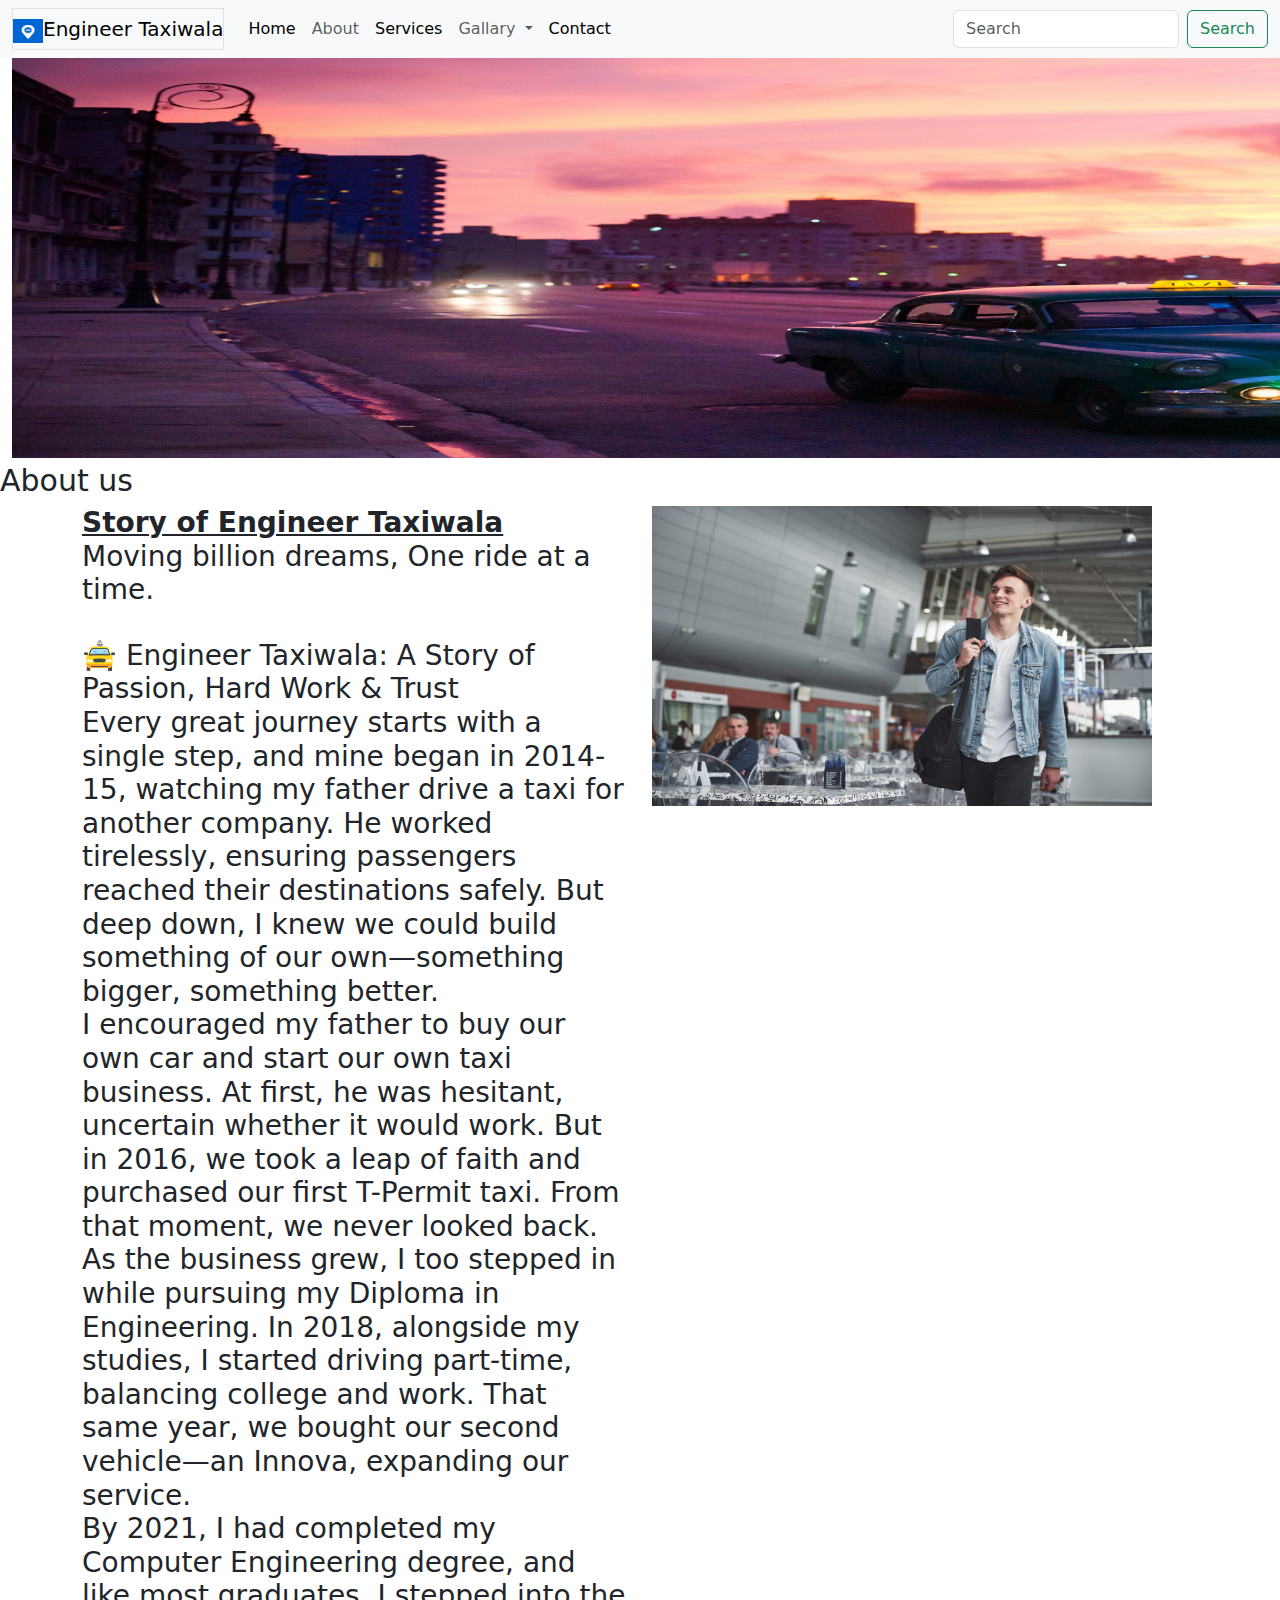
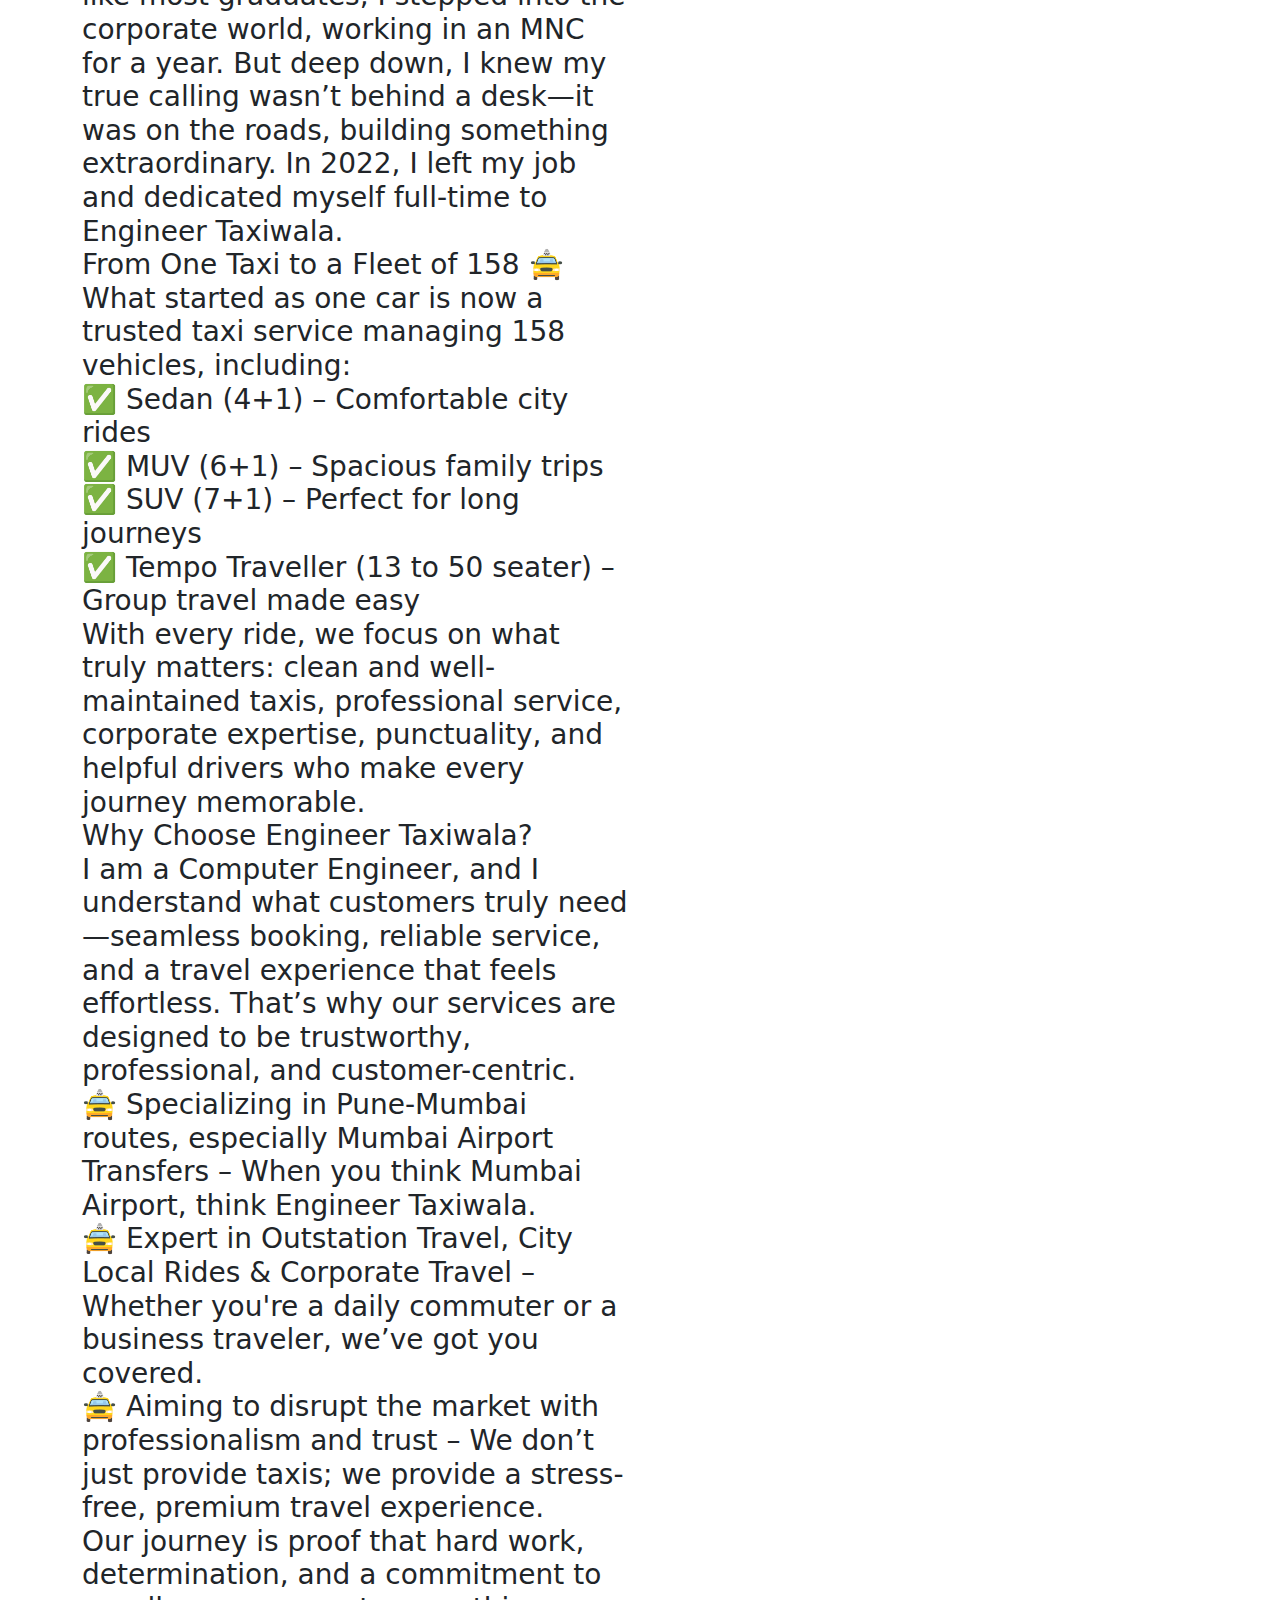
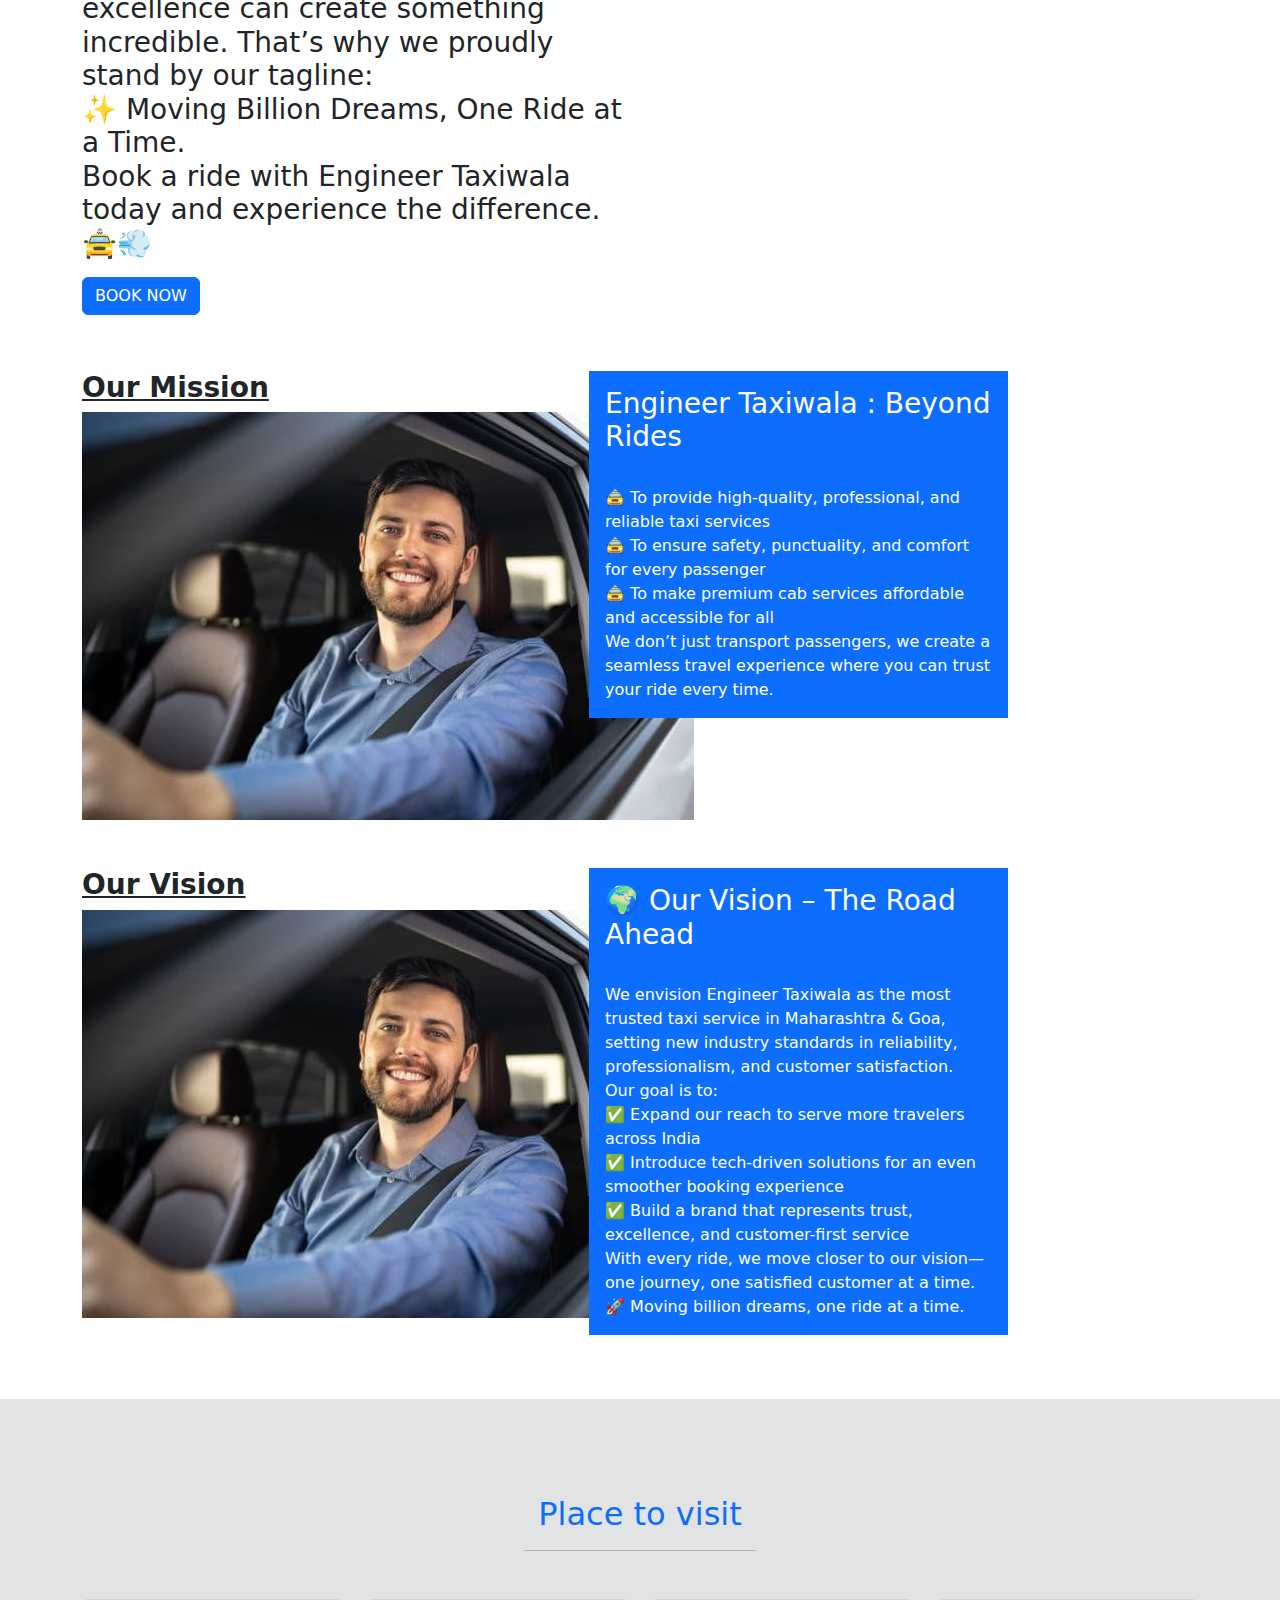
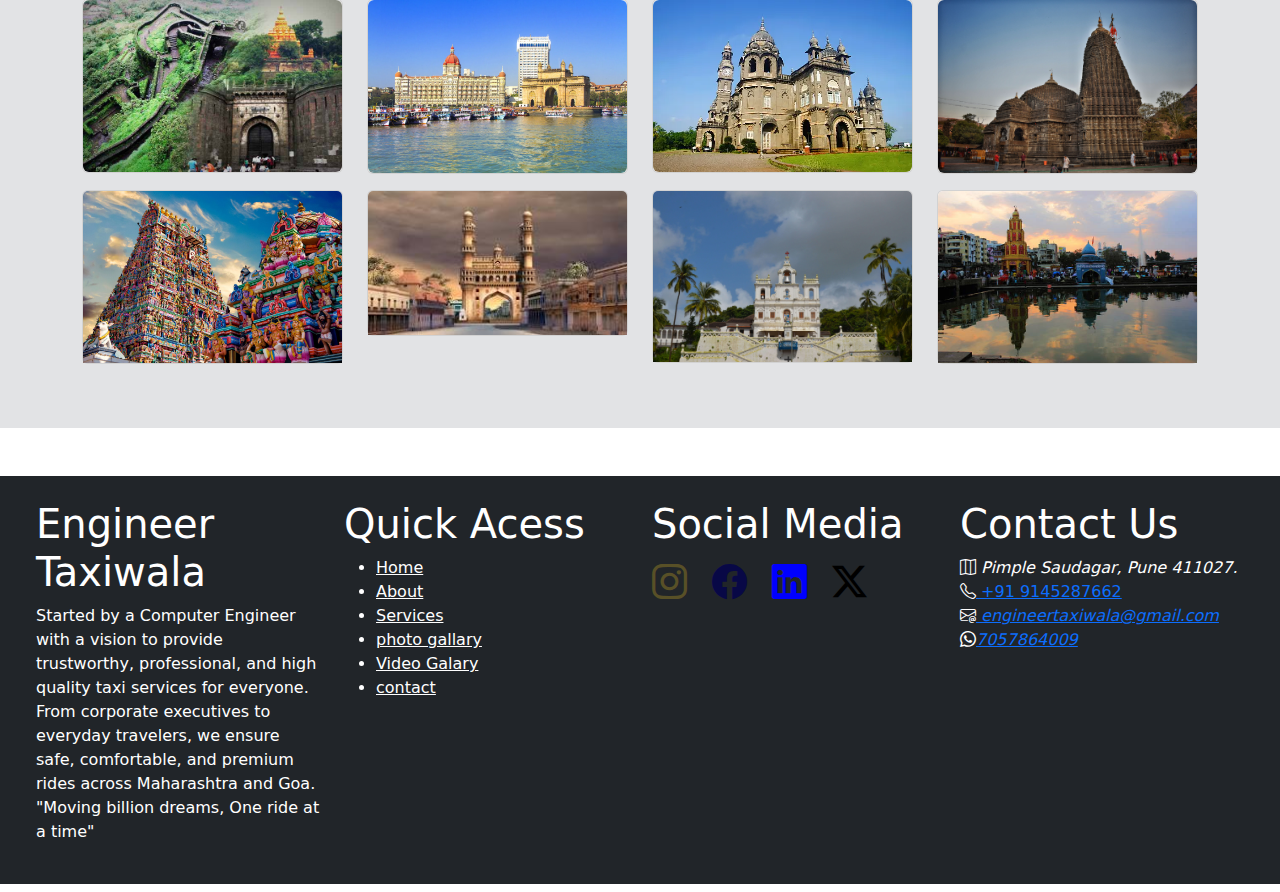
<file: about.html>
<!DOCTYPE html>
<html lang="en">
<head>
    <meta charset="UTF-8">
    <meta name="viewport" content="width=device-width, initial-scale=1.0">
    <title>index</title>
</head>
<body>
    <!DOCTYPE html>
<html lang="en">
<head>
    <meta charset="UTF-8">
    <meta name="viewport" content="width=device-width, initial-scale=1.0">
    <title>Document</title>
    <link href="https://cdn.jsdelivr.net/npm/bootstrap@5.3.3/dist/css/bootstrap.min.css" rel="stylesheet" integrity="sha384-QWTKZyjpPEjISv5WaRU9OFeRpok6YctnYmDr5pNlyT2bRjXh0JMhjY6hW+ALEwIH" crossorigin="anonymous">
    <link rel="stylesheet" href="https://cdn.jsdelivr.net/npm/bootstrap-icons@1.11.3/font/bootstrap-icons.min.css">
    <link rel="stylesheet" href="style.css">

</head>
<body>
    <nav class="navbar navbar-expand-lg bg-body-tertiary">
        <div class="container-fluid">
          <a class="navbar-brand border boarder-double" href="#"><img src="imges/logo.jpg" alt="Bootstrap" width="30" height="24">Engineer Taxiwala</a>

          <button class="navbar-toggler" type="button" data-bs-toggle="collapse" data-bs-target="#navbarSupportedContent" aria-controls="navbarSupportedContent" aria-expanded="false" aria-label="Toggle navigation">
            <span class="navbar-toggler-icon"></span>
          </button>
          <div class="collapse navbar-collapse" id="navbarSupportedContent">
            <ul class="navbar-nav me-auto mb-2 mb-lg-0">
              <li class="nav-item">
                <a class="nav-link active" aria-current="page" href="index.html">Home</a>
              </li>
              <li class="nav-item">
                <a class="nav-link" href="about.html">About</a>
              </li>
              
              <li class="nav-item">
                <a class="nav-link active" aria-current="page" href="services.html">Services</a>
              </li> <li class="nav-item">
                <li class="nav-item dropdown">
                    <a class="nav-link dropdown-toggle" href="#" role="button" data-bs-toggle="dropdown" aria-expanded="false">
                      Gallary
                    </a>
                    <ul class="dropdown-menu">
                      <li><a class="dropdown-item" href="photo_gallary.html">Photos</a></li>
                      <li><a class="dropdown-item" href="video_gallary.html">Videos</a></li>
                      
                    </ul>
                  </li>
                <a class="nav-link active" aria-current="page" href="contact.html">Contact</a>
              </li>
            </ul>
            <form class="d-flex" role="search">
              <input class="form-control me-2" type="search" placeholder="Search" aria-label="Search">
              <button class="btn btn-outline-success" type="submit">Search</button>
            </form>
          </div>
        </div>
      </nav>



      <!-- ************************************************************************************************************************************* -->
      <section> 
      <div class="container-fluid">
            <img class="sticky-top" src="imges/slider1.jpg" alt="image" height="400px" width="2200">
         </div>
        </section>
         <div class="about">About us</div>
   
<!-- ****************************************About us info************************************************* -->
<section >
  <div class="container mt-5">
    <div class="row align-item-center">
      <div class="col-md-6  ">
        <h3> <b class="text-decoration-underline "> Story of Engineer Taxiwala </b>
        <p>Moving billion dreams, One ride at a time.</p>
        <p class="d-flex justify-content-start "></p>🚖 Engineer Taxiwala: A Story of Passion, Hard Work & Trust<br>
        Every great journey starts with a single step, and mine began in 2014-15, watching my father drive a taxi for another company. He worked tirelessly, ensuring passengers reached their destinations safely. But deep down, I knew we could build something of our own—something bigger, something better.<br>
        
        I encouraged my father to buy our own car and start our own taxi business. At first, he was hesitant, uncertain whether it would work. But in 2016, we took a leap of faith and purchased our first T-Permit taxi. From that moment, we never looked back.<br>
        
        As the business grew, I too stepped in while pursuing my Diploma in Engineering. In 2018, alongside my studies, I started driving part-time, balancing college and work. That same year, we bought our second vehicle—an Innova, expanding our service.<br>
        
        By 2021, I had completed my Computer Engineering degree, and like most graduates, I stepped into the corporate world, working in an MNC for a year. But deep down, I knew my true calling wasn’t behind a desk—it was on the roads, building something extraordinary. In 2022, I left my job and dedicated myself full-time to Engineer Taxiwala.<br>
        
        From One Taxi to a Fleet of 158 🚖<br>
        What started as one car is now a trusted taxi service managing 158 vehicles, including:<br>
        ✅ Sedan (4+1) – Comfortable city rides<br>
        ✅ MUV (6+1) – Spacious family trips<br>
        ✅ SUV (7+1) – Perfect for long journeys<br>
        ✅ Tempo Traveller (13 to 50 seater) – Group travel made easy<br>
        
        With every ride, we focus on what truly matters: clean and well-maintained taxis, professional service, corporate expertise, punctuality, and helpful drivers who make every journey memorable.<br>
        
        Why Choose Engineer Taxiwala?<br>
        I am a Computer Engineer, and I understand what customers truly need—seamless booking, reliable service, and a travel experience that feels effortless. That’s why our services are designed to be trustworthy, professional, and customer-centric.<br>
        
        🚖 Specializing in Pune-Mumbai routes, especially Mumbai Airport Transfers – When you think Mumbai Airport, think Engineer Taxiwala.<br>
        🚖 Expert in Outstation Travel, City Local Rides & Corporate Travel – Whether you're a daily commuter or a business traveler, we’ve got you covered.<br>
        🚖 Aiming to disrupt the market with professionalism and trust – We don’t just provide taxis; we provide a stress-free, premium travel experience.<br>
        
        Our journey is proof that hard work, determination, and a commitment to excellence can create something incredible. That’s why we proudly stand by our tagline:<br>
        
        ✨ Moving Billion Dreams, One Ride at a Time.<br>
        Book a ride with Engineer Taxiwala today and experience the difference. 🚖💨<br>
        
          </p>
          <a class=" text-uppercase btn btn-primary" href="#"> Book Now </a>
        </div>
          <div class="col-md-6 mb-4">
            <img  class="d-flex justify-content-end" src="imges/about1.jpg" alt="about us" height="300px" width="500px" >
         </div>
    </div>
  </div>

  <div class="container mt-5">
    <div class="row">
      <div class="col-md-5">
        <h3> <b class="text-decoration-underline justify-content-around  ">Our Mission </b></h3>
        <img class="d-flex justify-content-start" src="imges/mission.jpg" alt="Mission Image">
        
      </div>

        <div class="col-md-5 text-lg-start ">
          <ul>
            <div class="li p-3 text-bg-primary text-wrap">
              <h3> Engineer Taxiwala : Beyond Rides </h3><br>
🚖 To provide high-quality, professional, and reliable taxi services<br>
🚖 To ensure safety, punctuality, and comfort for every passenger<br>
🚖 To make premium cab services affordable and accessible for all<br>

We don’t just transport passengers, we create a seamless travel experience where you can trust your ride every time.
            </div>
            </ul>
        </div>
      </div>
    </div>
  </div>
</section>

<div class="container mt-5">
  <div class="row">
    <div class="col-md-5">
      <h3> <b class="text-decoration-underline justify-content-around  ">Our Vision </b></h3>
      <img class="d-flex justify-content-start" src="imges/mission.jpg" alt="Mission Image">
      
    </div>

      <div class="col-md-5 text-lg-start ">
        <ul>
          <div class="li p-3 text-bg-primary text-wrap">
            <h3> 🌍 Our Vision – The Road Ahead </h3><br>
            We envision Engineer Taxiwala as the most trusted taxi service in Maharashtra & Goa, setting new industry standards in reliability, professionalism, and customer satisfaction.<br>

            Our goal is to:<br>
            ✅ Expand our reach to serve more travelers across India<br>
            ✅ Introduce tech-driven solutions for an even smoother booking experience<br>
            ✅ Build a brand that represents trust, excellence, and customer-first service<br>
            
            With every ride, we move closer to our vision—one journey, one satisfied customer at a time.
            <br>
            🚀 Moving billion dreams, one ride at a time.
          </div>
          </ul>
      </div>
    </div>
  </div>
</div>
</section>

<!-- *****************************************************************Visited spot*********************************************************************** -->
<section class=" pt-5 pb-5 bg-secondary-subtle mt-5">
  <div class="container mt-5">
    <div class="col-lg-10 mx-auto text-center pb-4">
      <h2 class="text-primary">Place to visit</h2>
      <hr class="w-25 mx-auto mb-4">
    </div>
    <div id="cardCarousel" class="carousel slide" data-ride="carousel">
      <div class="carousel-inner">
        <div class="row">
          <div class="col-md-3 mb-3">
            <div class="card">
              <img class="rounded" src="imges/pune.jpg" alt="pune">
            </div>
          </div>
          <div class="col-md-3 mb-3">
            <div class="card">
              <img class="rounded" src="imges/mumbai.webp" alt="">
            </div>
            </div>
            <div class="col-md-3 mb-3">
            <div class="card">
              <img class="rounded" src="imges/Kolhapur.webp" alt="">
            </div>
          </div>
          <div class="col-md-3 mb-3">
            <div class="card">
              <img class="rounded" src="imges/NASHIK3.jpg" alt="">
            </div>
          </div>
        </div>
    </div>

    
      <div class="row">
        <div class="col-md-3 mb-3">
          <div class="card">
            <img class="card-img-top" src="imges/chennai.jpg" alt="">
          </div>
         </div>
         <div class="col-md-3 mb-3">
          <div class="card">
            <img class="card-img-top" src="imges/hydrabad.jpeg" alt="">
          </div>
         </div>
         <div class="col-md-3 mb-3">
          <div class="card">
            <img class="card-img-top" src="imges/goa.jpg" alt="">
          </div>
         </div>
         <div class="col-md-3 mb-3">
          <div class="card">
            <img class="card-img-top" src="imges/Nashik_panchwati_2.jpg" alt="">
          </div>
         </div>
      </div>
    </div>
  </div>
  </div>
</section>

<!-- ************************************************************************************************************************************************ -->
    


































<section class="mt-5 p-4 bg-dark text-white mb-2">
  <footer>
      <div class="container-fluid">
        <div class="row">
          <div class="col-md-3">
          <h1>Engineer Taxiwala</h1>
          <p>Started by a Computer Engineer with a vision to provide trustworthy, professional, and high quality taxi services for everyone. <br> From corporate executives to everyday travelers, we ensure safe, comfortable, and premium rides across Maharashtra and Goa.<br>
              "Moving billion dreams, One ride at a time"</p>
          </div>
          <div class="col-md-3">
            <h1>Quick Acess</h1>
          <ul>
            <li><a class="ul_color" href="index.html">Home</a></li>
            <li><a class="ul_color" href="about.html">About</a></li>
            <li><a class="ul_color" href="services.html">Services</a></li>
            <li><a class="ul_color" href="photo_gallary.html">photo gallary</a></li>
            <li><a class="ul_color" href="video_gallary.html">Video Galary</a></li>
            <li><a class="ul_color"  href="contact.html">contact</a></li>
          </ul>
          </div>
          <div class="col-md-3">
            <h1>Social Media</h1>
            <a href="https://www.instagram.com/" target="_blank"><i class="social bi bi-instagram"></i></a>
            <a href="https://www.facebook.com/" target="_blank"><i class="social bi bi-facebook"></i></a>
            <a href="https://www.linkedin.com/" target="_blank"><i class="social bi bi-linkedin"></i></a>
            <a href="https://www.twitter.com/" target="_blank"><i class="social bi bi-twitter-x"></i></a>


          </div>
          <div class="col-md-3">
            <h1>Contact Us</h1>
            <i class=" bi bi-map"> Pimple Saudagar, Pune 411027.</i><br>
            <i class=" bi bi-telephone"></i><a href="tel:+919145287662"> +91 9145287662</a><br>
            <i class=" bi bi-envelope-at"><a href="mailto:deepaknagile4437@gmail.com"> engineertaxiwala@gmail.com</a> </i><br>
            <i class=" bi bi-whatsapp"><a href="https://api.whatsapp.com/send?phone==8888284437" target="_blank">7057864009</a></i>
              
            </a>
             </div>      
          </div>      
        </div>
      </div>      
  </footer>
</section>




<script src="https://cdn.jsdelivr.net/npm/bootstrap@5.3.3/dist/js/bootstrap.bundle.min.js" integrity="sha384-YvpcrYf0tY3lHB60NNkmXc5s9fDVZLESaAA55NDzOxhy9GkcIdslK1eN7N6jIeHz" crossorigin="anonymous"></script>

</body>
</html>
</file>
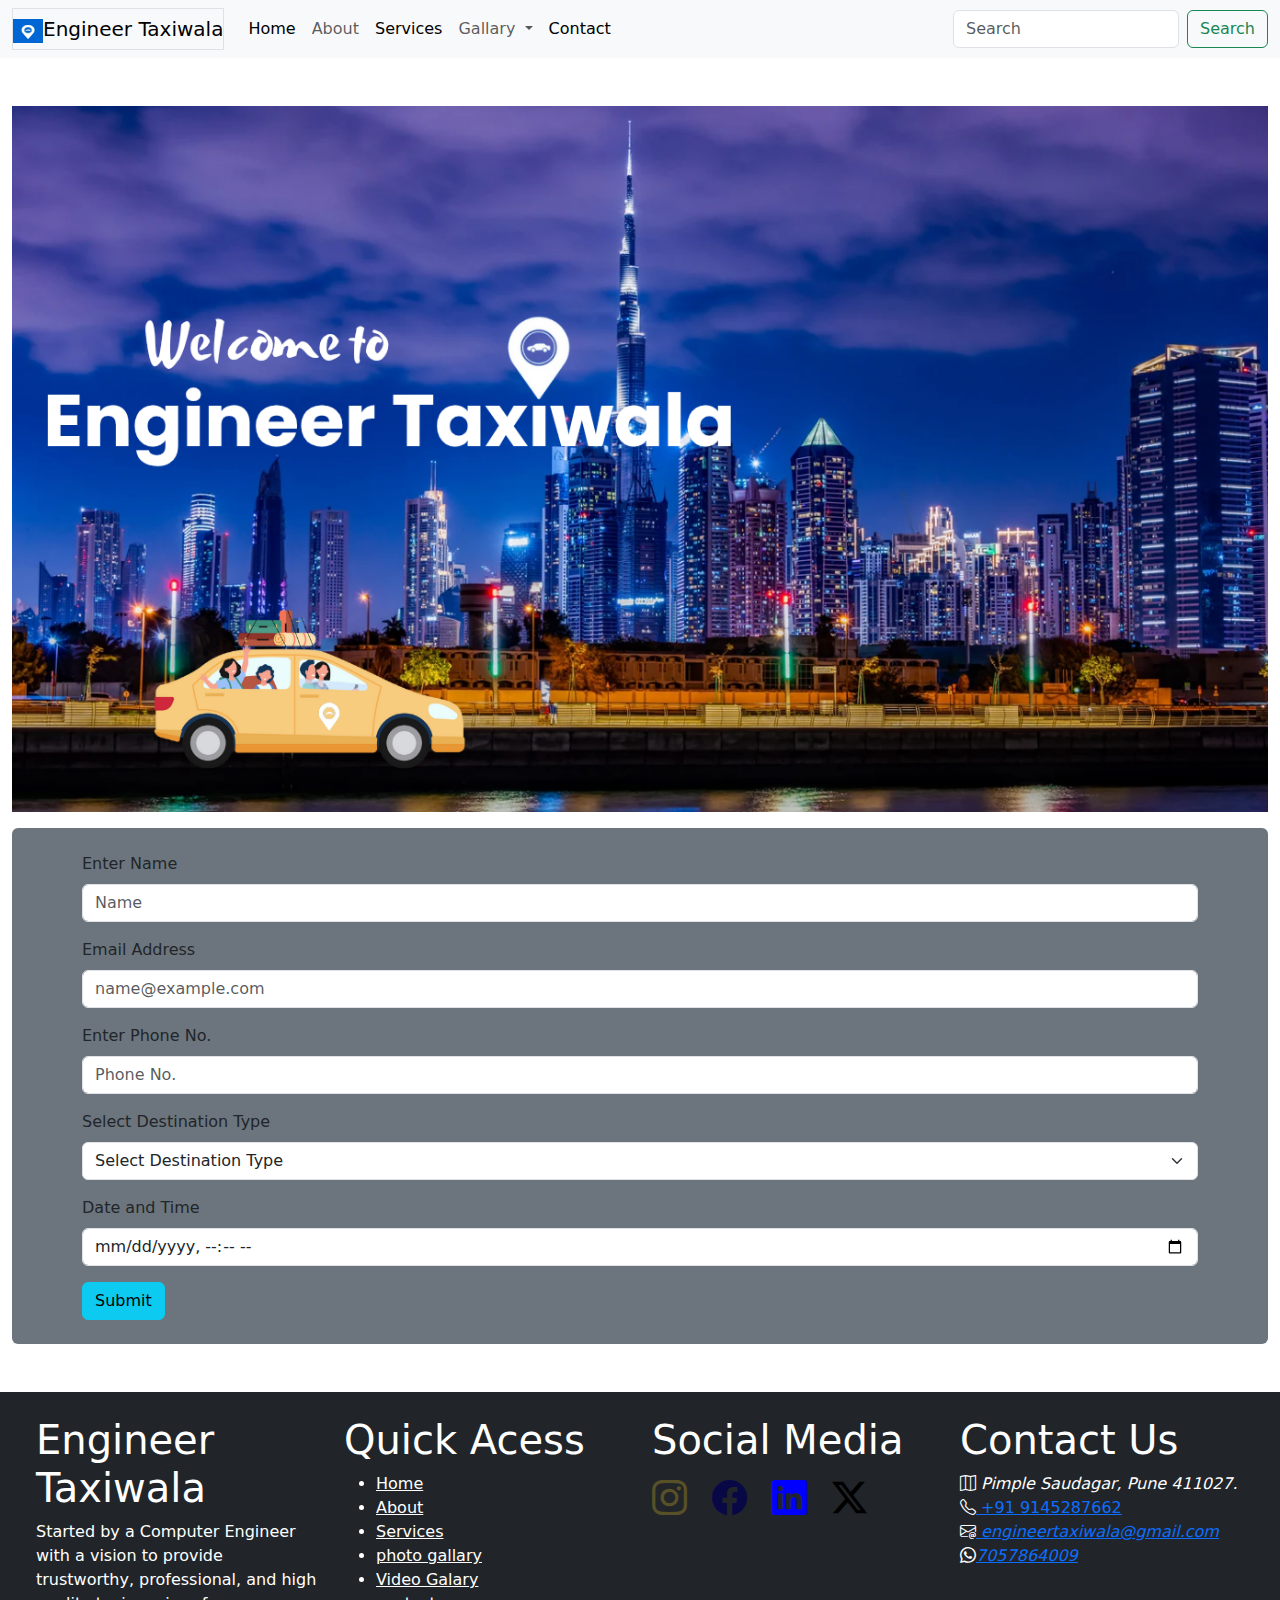
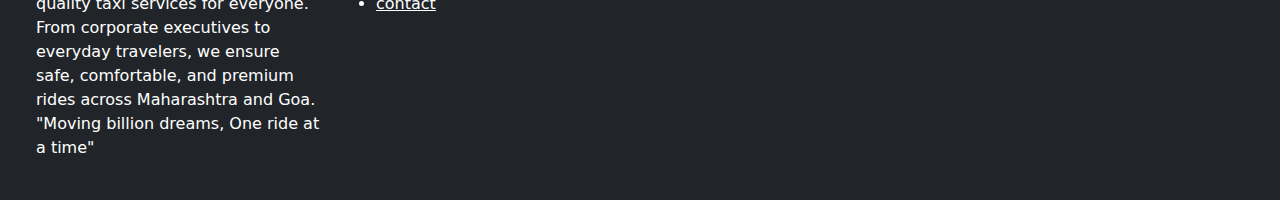
<file: services.html>
<!DOCTYPE html>
<html lang="en">
<head>
    <meta charset="UTF-8">
    <meta name="viewport" content="width=device-width, initial-scale=1.0">
    <title>index</title>
</head>
<body>
    <!DOCTYPE html>
<html lang="en">
<head>
    <meta charset="UTF-8">
    <meta name="viewport" content="width=device-width, initial-scale=1.0">
    <title>Document</title>
    <link href="https://cdn.jsdelivr.net/npm/bootstrap@5.3.3/dist/css/bootstrap.min.css" rel="stylesheet" integrity="sha384-QWTKZyjpPEjISv5WaRU9OFeRpok6YctnYmDr5pNlyT2bRjXh0JMhjY6hW+ALEwIH" crossorigin="anonymous">
    <link rel="stylesheet" href="https://cdn.jsdelivr.net/npm/bootstrap-icons@1.11.3/font/bootstrap-icons.min.css">
    <link rel="stylesheet" href="style.css">

</head>
<body>
    <nav class="navbar navbar-expand-lg bg-body-tertiary">
        <div class="container-fluid">
          <a class="navbar-brand border boarder-double" href="#"><img src="imges/logo.jpg" alt="Bootstrap" width="30" height="24">Engineer Taxiwala</a>

          <button class="navbar-toggler" type="button" data-bs-toggle="collapse" data-bs-target="#navbarSupportedContent" aria-controls="navbarSupportedContent" aria-expanded="false" aria-label="Toggle navigation">
            <span class="navbar-toggler-icon"></span>
          </button>
          <div class="collapse navbar-collapse" id="navbarSupportedContent">
            <ul class="navbar-nav me-auto mb-2 mb-lg-0">
              <li class="nav-item">
                <a class="nav-link active" aria-current="page" href="index.html">Home</a>
              </li>
              <li class="nav-item">
                <a class="nav-link" href="about.html">About</a>
              </li>
              
              <li class="nav-item">
                <a class="nav-link active" aria-current="page" href="services.html">Services</a>
              </li> <li class="nav-item">
                <li class="nav-item dropdown">
                    <a class="nav-link dropdown-toggle" href="#" role="button" data-bs-toggle="dropdown" aria-expanded="false">
                      Gallary
                    </a>
                    <ul class="dropdown-menu">
                      <li><a class="dropdown-item" href="photo_gallary.html">Photos</a></li>
                      <li><a class="dropdown-item" href="video_gallary.html">Videos</a></li>
                      
                    </ul>
                  </li>
                <a class="nav-link active" aria-current="page" href="contact.html">Contact</a>
              </li>
            </ul>
            <form class="d-flex" role="search">
              <input class="form-control me-2" type="search" placeholder="Search" aria-label="Search">
              <button class="btn btn-outline-success" type="submit">Search</button>
            </form>
          </div>
        </div>
      </nav>



      <!-- ************************************************************************************************************************************* -->
      <!-- <section>
      <div class="container-fluid">
        <img  src="imges/scroll.png"  alt="">

       </div>
      </section> -->




       <section >
        <div class="container-fluid mt-5">
          <div class="row">
            <!-- Left side with image -->
            <div class="col-md-12">
              <img src="imges/scroll.png" class="d-block w-100" alt="">
              
            
<!--       
            <!-- Right side with form
            <div class="col-md-6 d-flex align-items-center">
              <div class="card border border-primary shadow p-3 mb-5 bg-body-tertiary rounded w-100">
                <div class="card-body"> -->
                  <section class="mt-3 bg-secondary p-4 rounded">
                    <div class="container">
                      <form>
                        <div class="mb-3">
                          <label for="name" class="form-label">Enter Name</label>
                          <input type="text" class="form-control" id="name" placeholder="Name">
                        </div>
                        <div class="mb-3">
                          <label for="email" class="form-label">Email Address</label>
                          <input type="email" class="form-control" id="email" placeholder="name@example.com">
                        </div>
                        <div class="mb-3">
                          <label for="phone" class="form-label">Enter Phone No.</label>
                          <input type="number" class="form-control" id="phone" placeholder="Phone No.">
                        </div>
                        <div class="mb-3">
                          <label for="destination" class="form-label">Select Destination Type</label>
                          <select class="form-select" id="destination">
                            <option selected>Select Destination Type</option>
                            <option value="1">One Way</option>
                            <option value="2">Round</option>
                            <option value="3">Rental</option>
                          </select>
                        </div>
                        <div class="mb-3">
                          <label for="datetime-local" class="form-label">Date and Time</label>
                          <input type="datetime-local" id="datetime-local" class="form-control" name="Date and Time">
                        </div>
                        <button type="button" class="btn btn-info">Submit</button>
                      </form>
                    </div>
                  </section>
                </div>
              </div>
            </div>
          </div>
        </div>
      </section>
      







































      <section class="mt-5 p-4 bg-dark text-white mb-2">
        <footer>
            <div class="container-fluid">
              <div class="row">
                <div class="col-md-3">
                <h1>Engineer Taxiwala</h1>
                <p>Started by a Computer Engineer with a vision to provide trustworthy, professional, and high quality taxi services for everyone. <br> From corporate executives to everyday travelers, we ensure safe, comfortable, and premium rides across Maharashtra and Goa.<br>
                    "Moving billion dreams, One ride at a time"</p>
                </div>
                <div class="col-md-3">
                  <h1>Quick Acess</h1>
                <ul>
                  <li><a class="ul_color" href="index.html">Home</a></li>
                  <li><a class="ul_color" href="about.html">About</a></li>
                  <li><a class="ul_color" href="services.html">Services</a></li>
                  <li><a class="ul_color" href="photo_gallary.html">photo gallary</a></li>
                  <li><a class="ul_color" href="video_gallary.html">Video Galary</a></li>
                  <li><a class="ul_color"  href="contact.html">contact</a></li>
                </ul>
                </div>
                <div class="col-md-3">
                  <h1>Social Media</h1>
                  <a href="https://www.instagram.com/" target="_blank"><i class="social bi bi-instagram"></i></a>
                  <a href="https://www.facebook.com/" target="_blank"><i class="social bi bi-facebook"></i></a>
                  <a href="https://www.linkedin.com/" target="_blank"><i class="social bi bi-linkedin"></i></a>
                  <a href="https://www.twitter.com/" target="_blank"><i class="social bi bi-twitter-x"></i></a>
      
      
                </div>
                <div class="col-md-3">
                  <h1>Contact Us</h1>
                  <i class=" bi bi-map"> Pimple Saudagar, Pune 411027.</i><br>
                  <i class=" bi bi-telephone"></i><a href="tel:+919145287662"> +91 9145287662</a><br>
                  <i class=" bi bi-envelope-at"><a href="mailto:deepaknagile4437@gmail.com"> engineertaxiwala@gmail.com</a> </i><br>
                  <i class=" bi bi-whatsapp"><a href="https://api.whatsapp.com/send?phone==8888284437" target="_blank">7057864009</a></i>
                    
                  </a>
                   </div>      
                </div>      
              </div>
            </div>      
        </footer>
      </section>
      



      <script src="https://cdn.jsdelivr.net/npm/bootstrap@5.3.3/dist/js/bootstrap.bundle.min.js" integrity="sha384-YvpcrYf0tY3lHB60NNkmXc5s9fDVZLESaAA55NDzOxhy9GkcIdslK1eN7N6jIeHz" crossorigin="anonymous"></script>

</body>
</html>
</file>
<file: style.css>
.ul_color{
    color: white;
}


.social{
    margin-right: 20px;
    font-size: 35px;
}
.bi-instagram{
    color: rgba(117, 103, 38, 0.67);
}
.bi-facebook{
    color: rgb(8, 8, 70);
}
.bi-linkedin{
    color: blue;
}
.bi-twitter-x{
    color: black;
}
.container_fluid{
    position: sticky;
top:100px;    

}
.about{
    position: absolute;
    font-size: 30px;
    text-align: center;

}

.hover-underline {
    font-size: 6rem;
    color: #5f1414;
    position: relative;
    display: inline-block;
    flex: content;

}
  
  .hover-underline::after,
  .hover-underline::before {
    content: '';
    position: absolute;
    width: 100%;
    height: 2px;
    background: linear-gradient(to right, #ff0000, #00ffff);
    bottom: -5px;
    left: 0;
    transform: scaleX(0);
    transform-origin: center;
    transition: transform 0.4s ease-out;
  }
  
  .hover-underline::before {
    top: -5px;
    transform-origin: center;
  }
  
  .hover-underline:hover::after,
  .hover-underline:hover::before {
    transform: scaleX(1);
  }
  .scrollspy-example {
    height: 400px; 
    overflow-y: scroll;
  }
  .card:hover {
    transform: scale(1.05);
    transition: 0.4s;
    box-shadow: 0px 10px 20px rgba(0,0,0,0.2);
}
</file>
